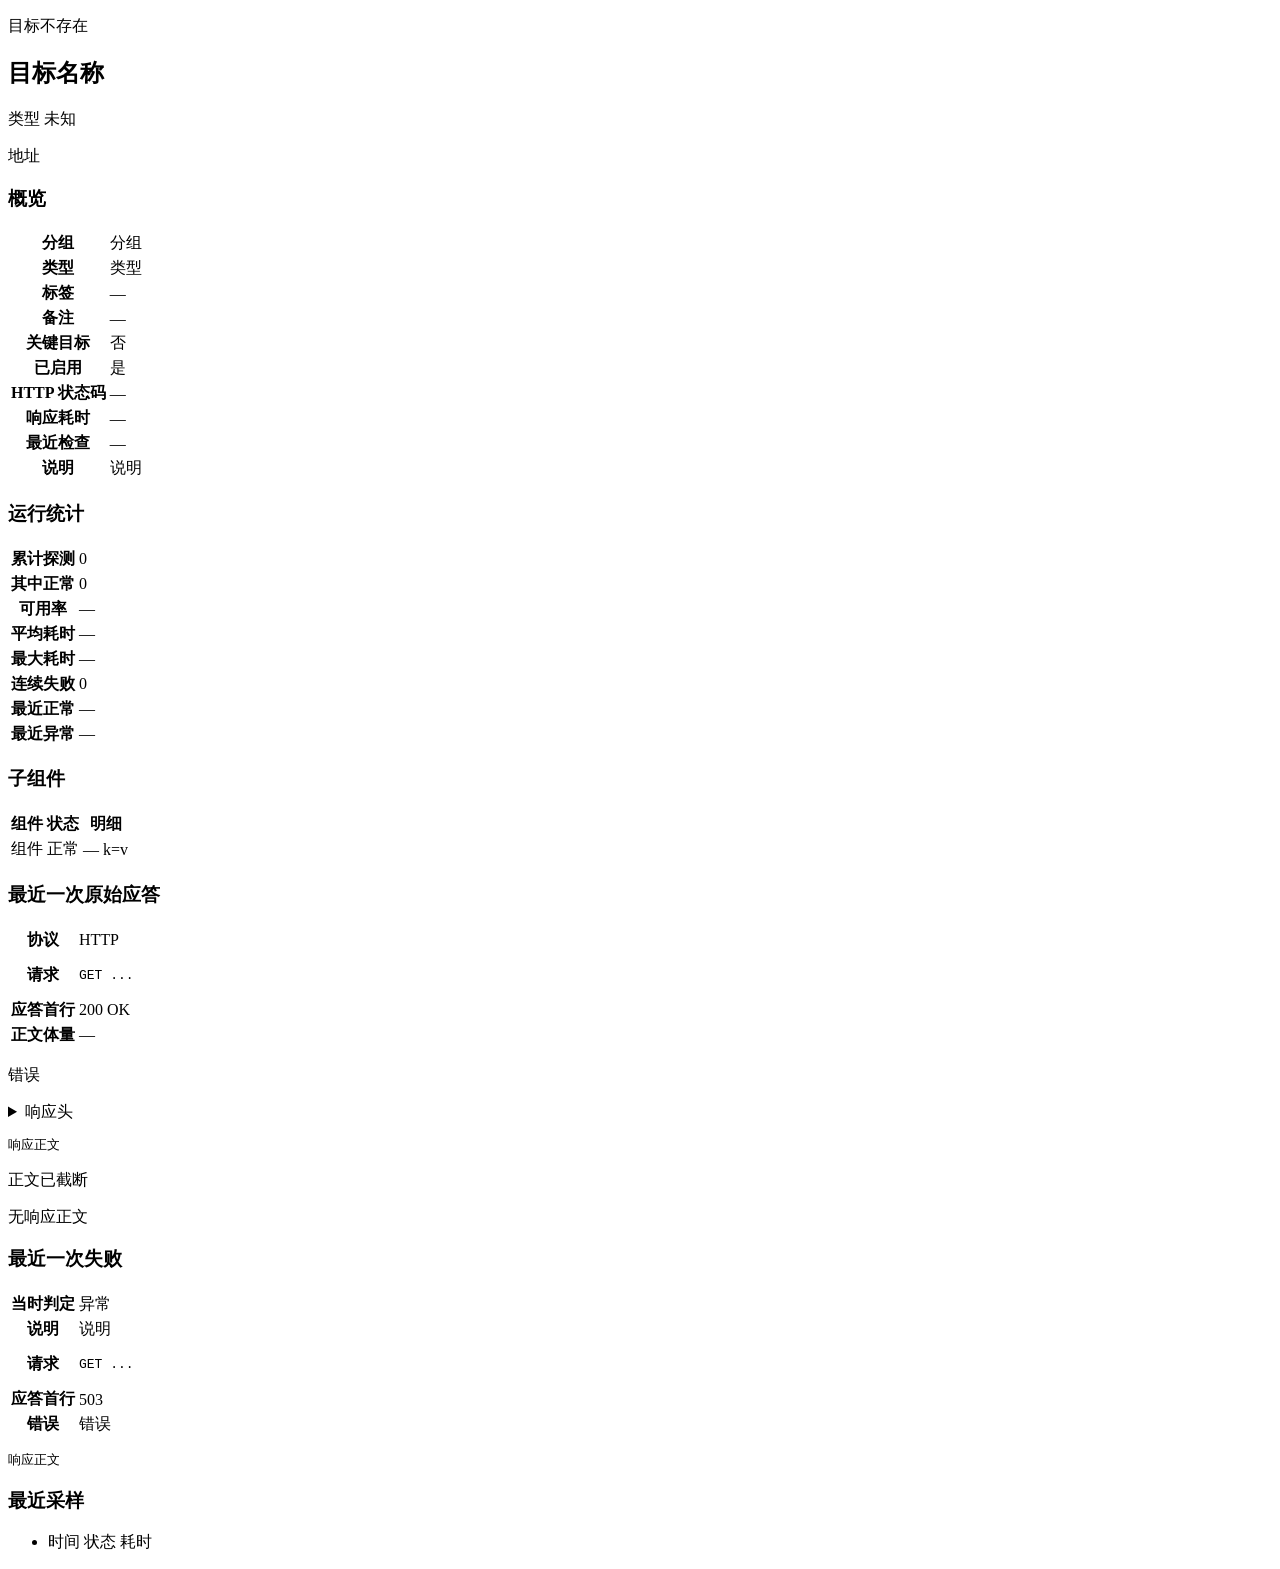
<file: src/main/resources/templates/detail.html>
<!DOCTYPE html>
<html lang="zh-CN" xmlns:th="http://www.thymeleaf.org">
<!--
    详情弹窗的内容片段。整块由服务端渲染后交给前端塞进 <dialog>，
    正文一律走 th:text——原始应答里可能有任何字符，用 th:utext 等于把对端的响应
    当 HTML 注入进本平台的页面。
-->
<body>
<div th:fragment="detail" class="detail">

    <p class="detail__error" th:if="${error}" th:text="${error}">目标不存在</p>

    <div th:if="${app}" th:remove="tag">

        <header class="detail__head">
            <span class="dot" th:classappend="'is-' + ${app.state.code}" aria-hidden="true"></span>
            <h2 class="detail__title" th:text="${app.name}">目标名称</h2>
            <span class="tag tag--type" th:text="${app.type.label}">类型</span>
            <span class="pill" th:classappend="'is-' + ${app.state.code}" th:text="${app.state.label}">未知</span>
        </header>
        <p class="detail__url" th:text="${app.url}">地址</p>

        <section class="detail__section">
            <h3 class="detail__subtitle">概览</h3>
            <table class="detail__table">
                <tbody>
                <tr><th>分组</th><td th:text="${app.group}">分组</td></tr>
                <tr><th>类型</th><td th:text="${app.type.label}">类型</td></tr>
                <tr><th>标签</th>
                    <td th:text="${app.tags.isEmpty()} ? '—' : ${#strings.listJoin(app.tags, ', ')}">—</td></tr>
                <tr><th>备注</th><td th:text="${app.description} ?: '—'">—</td></tr>
                <tr><th>关键目标</th><td th:text="${app.critical} ? '是' : '否'">否</td></tr>
                <tr><th>已启用</th><td th:text="${app.enabled} ? '是' : '否'">是</td></tr>
                <tr><th>HTTP 状态码</th><td th:text="${app.httpStatus} ?: '—'">—</td></tr>
                <tr><th>响应耗时</th><td th:text="${fmt.latency(app.latencyMs)}">—</td></tr>
                <tr><th>最近检查</th>
                    <td th:text="${fmt.dateTime(app.checkedAt)} + '（' + ${fmt.ago(app.checkedAt)} + '）'">—</td></tr>
                <tr th:if="${app.message}"><th>说明</th><td th:text="${app.message}">说明</td></tr>
                </tbody>
            </table>
        </section>

        <section class="detail__section">
            <h3 class="detail__subtitle">运行统计</h3>
            <table class="detail__table">
                <tbody>
                <tr><th>累计探测</th><td th:text="${app.stats.totalChecks}">0</td></tr>
                <tr><th>其中正常</th><td th:text="${app.stats.upChecks}">0</td></tr>
                <tr><th>可用率</th>
                    <td th:text="${app.stats.totalChecks} > 0 ? ${fmt.percent(app.stats.uptimePercent)} : '—'">—</td></tr>
                <tr><th>平均耗时</th><td th:text="${fmt.latency(app.stats.avgLatencyMs)}">—</td></tr>
                <tr><th>最大耗时</th><td th:text="${fmt.latency(app.stats.maxLatencyMs)}">—</td></tr>
                <tr><th>连续失败</th><td th:text="${app.stats.consecutiveFailures}">0</td></tr>
                <tr><th>最近正常</th><td th:text="${fmt.dateTime(app.stats.lastUpAt)}">—</td></tr>
                <tr><th>最近异常</th><td th:text="${fmt.dateTime(app.stats.lastDownAt)}">—</td></tr>
                </tbody>
            </table>
        </section>

        <section class="detail__section" th:if="${!app.components.isEmpty()}">
            <h3 class="detail__subtitle" th:text="'子组件（' + ${app.components.size()} + ' 项）'">子组件</h3>
            <table class="detail__table detail__table--components">
                <thead>
                <tr><th>组件</th><th>状态</th><th>明细</th></tr>
                </thead>
                <tbody>
                <tr th:each="component : ${app.components}">
                    <td>
                        <span class="dot dot--sm" th:classappend="'is-' + ${component.state.code}"
                              aria-hidden="true"></span>
                        <span th:text="${component.name}">组件</span>
                    </td>
                    <td th:text="${component.state.label}">正常</td>
                    <td>
                        <span th:if="${component.details.isEmpty()}">—</span>
                        <span class="detail__kv" th:each="entry : ${component.details}"
                              th:text="${entry.key} + '=' + ${entry.value}">k=v</span>
                    </td>
                </tr>
                </tbody>
            </table>
        </section>

        <section class="detail__section" th:if="${app.hasDetail()}" th:with="raw=${app.detail}">
            <h3 class="detail__subtitle">最近一次原始应答</h3>
            <table class="detail__table">
                <tbody>
                <tr><th>协议</th><td th:text="${raw.protocol}">HTTP</td></tr>
                <tr><th>请求</th><td><pre class="detail__pre" th:text="${raw.request}">GET ...</pre></td></tr>
                <tr th:if="${raw.statusLine}"><th>应答首行</th><td th:text="${raw.statusLine}">200 OK</td></tr>
                <tr><th>正文体量</th><td th:text="${fmt.bytes(raw.bodyBytes)}">—</td></tr>
                </tbody>
            </table>

            <p class="detail__error" th:if="${raw.error}" th:text="${raw.error}">错误</p>

            <details class="detail__headers" th:if="${raw.hasHeaders()}">
                <summary th:text="'响应头 ' + ${raw.responseHeaders.size()} + ' 项'">响应头</summary>
                <table class="detail__table">
                    <tbody>
                    <tr th:each="header : ${raw.responseHeaders}">
                        <th th:text="${header.name}">名</th>
                        <td th:text="${header.value}">值</td>
                    </tr>
                    </tbody>
                </table>
            </details>

            <pre class="detail__body" th:if="${raw.hasBody()}"><code
                    th:text="${fmt.prettyJson(raw.body)}">响应正文</code></pre>
            <p class="detail__note" th:if="${raw.truncated}">正文已截断</p>
            <p class="detail__note" th:if="${!raw.hasBody()}">无响应正文</p>
        </section>

        <section class="detail__section" th:if="${app.hasRecoveredFailure()}"
                 th:with="fail=${app.lastFailure}, raw=${app.lastFailure.detail}">
            <h3 class="detail__subtitle"
                th:text="'最近一次失败的原始应答（' + ${fmt.dateTime(fail.checkedAt)} + '）'">最近一次失败</h3>
            <table class="detail__table">
                <tbody>
                <tr><th>当时判定</th><td th:text="${fail.state.label}">异常</td></tr>
                <tr th:if="${fail.message}"><th>说明</th><td th:text="${fail.message}">说明</td></tr>
                <tr th:if="${raw != null}"><th>请求</th>
                    <td><pre class="detail__pre" th:text="${raw.request}">GET ...</pre></td></tr>
                <tr th:if="${raw != null and raw.statusLine != null}"><th>应答首行</th>
                    <td th:text="${raw.statusLine}">503</td></tr>
                <tr th:if="${raw != null and raw.error != null}"><th>错误</th>
                    <td th:text="${raw.error}">错误</td></tr>
                </tbody>
            </table>
            <pre class="detail__body" th:if="${raw != null and raw.hasBody()}"><code
                    th:text="${fmt.prettyJson(raw.body)}">响应正文</code></pre>
        </section>

        <section class="detail__section" th:if="${!app.history.isEmpty()}">
            <h3 class="detail__subtitle" th:text="'最近 ' + ${app.history.size()} + ' 次采样'">最近采样</h3>
            <ul class="detail__history">
                <li th:each="sample : ${fmt.reversed(app.history)}">
                    <span class="dot dot--sm" th:classappend="'is-' + ${sample.state.code}" aria-hidden="true"></span>
                    <span th:text="${fmt.dateTime(sample.at)}">时间</span>
                    <span th:text="${sample.state.label}">状态</span>
                    <span th:text="${fmt.latency(sample.latencyMs)}">耗时</span>
                </li>
            </ul>
        </section>

    </div>
</div>
</body>
</html>
</file>
